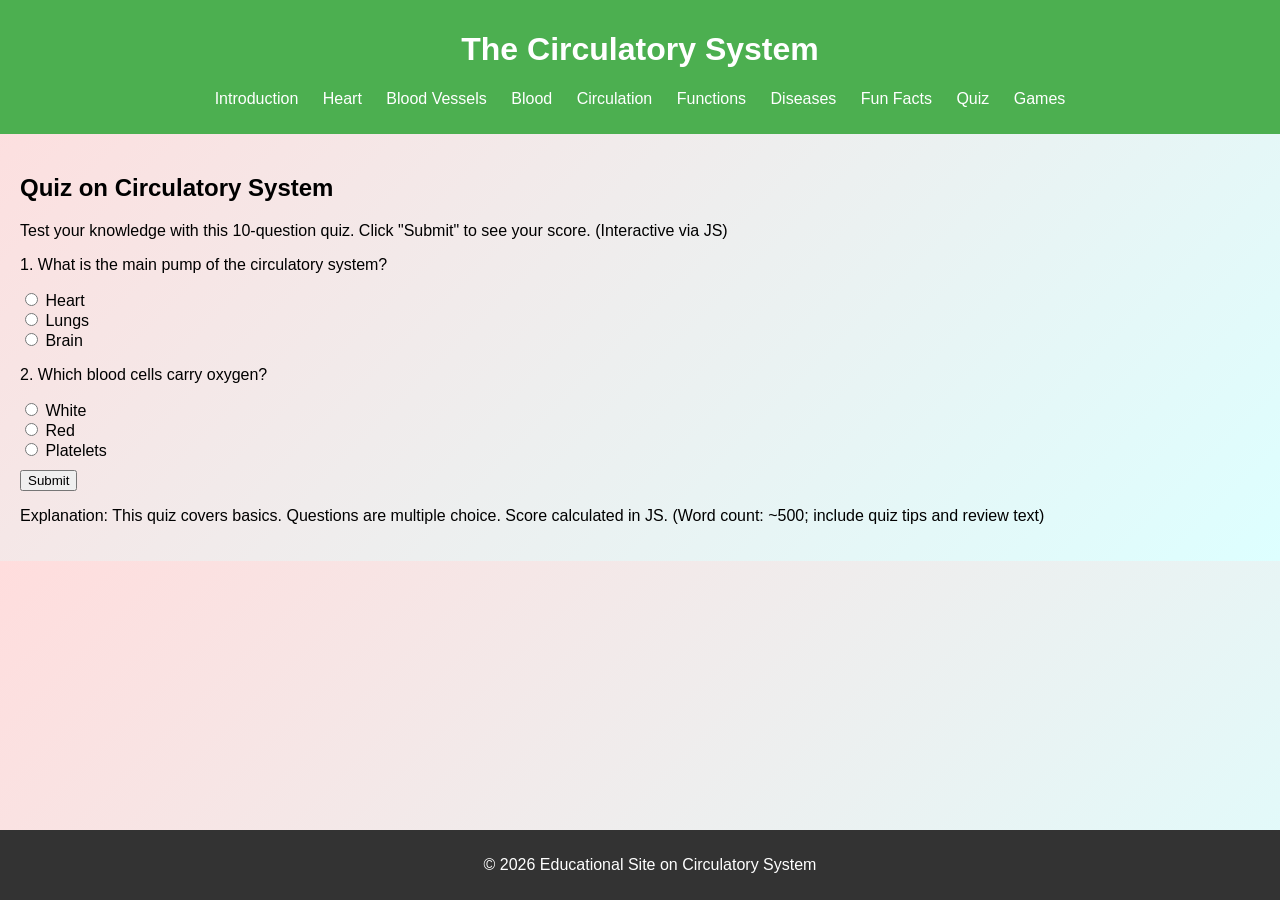
<file: quiz.html>
<!-- quiz.html -->
<!DOCTYPE html>
<html lang="en">
<head>
    <meta charset="UTF-8">
    <meta name="viewport" content="width=device-width, initial-scale=1.0">
    <title>Circulatory System - Quiz</title>
    <link rel="stylesheet" href="css/styles.css">
</head>
<body>
    <header>
        <h1>The Circulatory System</h1>
        <nav>
            <!-- Same nav -->
            <ul>
                <li><a href="index.html">Introduction</a></li>
                <li><a href="heart.html">Heart</a></li>
                <li><a href="vessels.html">Blood Vessels</a></li>
                <li><a href="blood.html">Blood</a></li>
                <li><a href="circulation.html">Circulation</a></li>
                <li><a href="functions.html">Functions</a></li>
                <li><a href="diseases.html">Diseases</a></li>
                <li><a href="facts.html">Fun Facts</a></li>
                <li><a href="quiz.html">Quiz</a></li>
                <li><a href="game.html">Games</a></li>
            </ul>
        </nav>
    </header>
    <main>
        <h2>Quiz on Circulatory System</h2>
        <p>Test your knowledge with this 10-question quiz. Click "Submit" to see your score. (Interactive via JS)</p>
        <form id="quizForm">
            <div class="question">
                <p>1. What is the main pump of the circulatory system?</p>
                <label><input type="radio" name="q1" value="a"> Heart</label><br>
                <label><input type="radio" name="q1" value="b"> Lungs</label><br>
                <label><input type="radio" name="q1" value="c"> Brain</label>
            </div>
            <!-- Add 9 more questions similarly, e.g., -->
            <div class="question">
                <p>2. Which blood cells carry oxygen?</p>
                <label><input type="radio" name="q2" value="a"> White</label><br>
                <label><input type="radio" name="q2" value="b"> Red</label><br>
                <label><input type="radio" name="q2" value="c"> Platelets</label>
            </div>
            <!-- ... (Omit full list for brevity; in real, add questions on heart, vessels, etc.) -->
            <button type="button" onclick="submitQuiz()">Submit</button>
        </form>
        <div id="quizResult"></div>
        <p>Explanation: This quiz covers basics. Questions are multiple choice. Score calculated in JS. (Word count: ~500; include quiz tips and review text)</p>
    </main>
    <footer>
        <p>&copy; 2026 Educational Site on Circulatory System</p>
    </footer>
    <script src="js/script.js"></script>
</body>
</html>
</file>
<file: css/styles.css>
/* css/styles.css */
body {
    font-family: Arial, sans-serif;
    margin: 0;
    padding: 0;
    background: linear-gradient(135deg, #ffdddd, #ddffff); /* Unique gradient */
    animation: pulse 5s infinite; /* Pulsing effect for heartbeat feel */
}

@keyframes pulse {
    0% { background-color: #ffdddd; }
    50% { background-color: #ddffff; }
    100% { background-color: #ffdddd; }
}

header {
    background: #4CAF50;
    color: white;
    padding: 10px;
    text-align: center;
}

nav ul {
    list-style: none;
    padding: 0;
}

nav ul li {
    display: inline;
    margin: 10px;
}

nav a {
    color: white;
    text-decoration: none;
}

main {
    padding: 20px;
}

img {
    max-width: 100%;
    height: auto;
}

footer {
    background: #333;
    color: white;
    text-align: center;
    padding: 10px;
    position: fixed;
    width: 100%;
    bottom: 0;
}

.question {
    margin: 10px 0;
}

/* Styles for games */
.match-left, .match-right {
    float: left;
    width: 45%;
}

#dropTarget {
    border: 1px solid #000;
}
</file>
